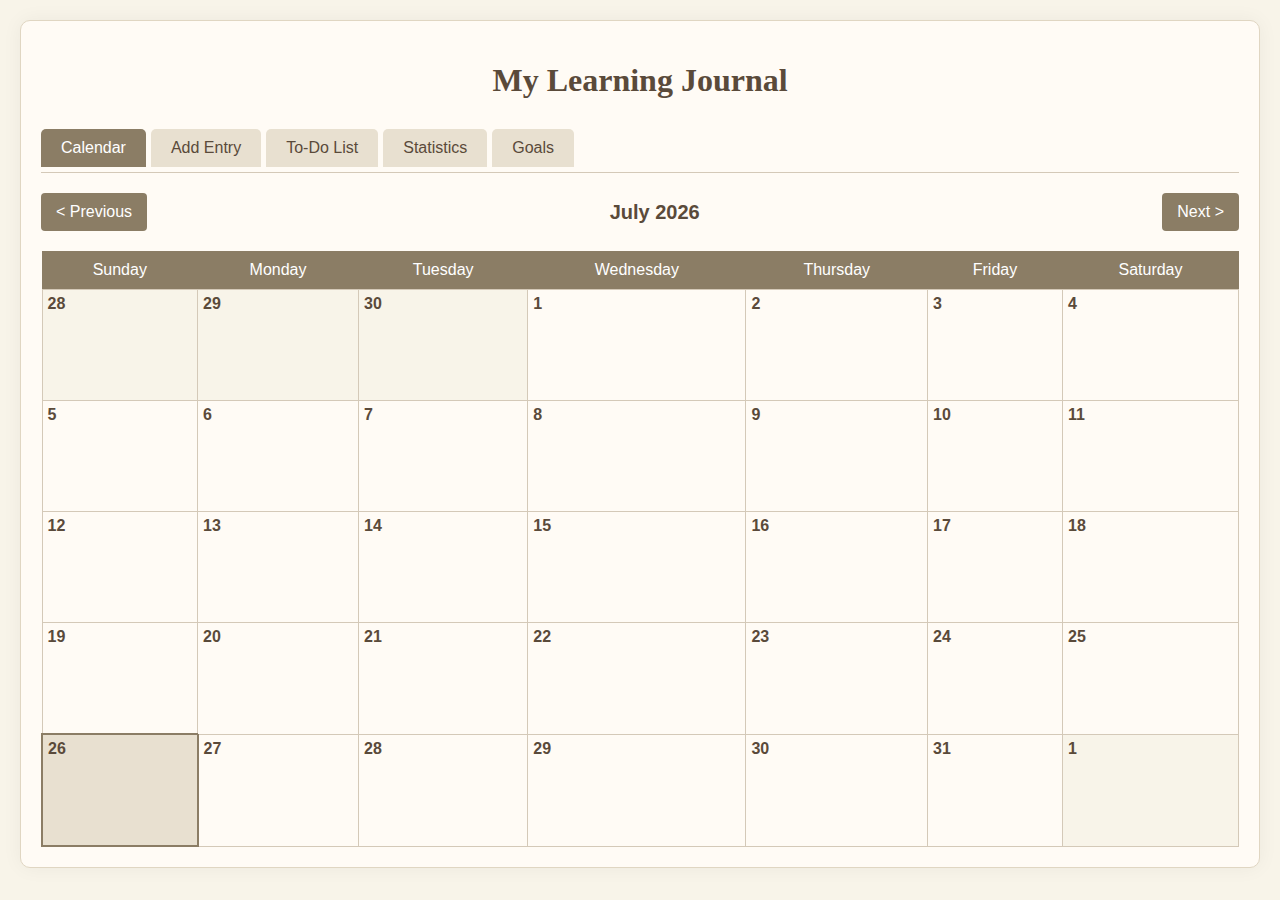
<file: index.html>
<!DOCTYPE html>
<html lang="en">
<head>
    <meta charset="UTF-8">
    <meta name="viewport" content="width=device-width, initial-scale=1.0">
    <title>My Learning Journal</title>
    <style>
        body {
            font-family: 'Segoe UI', Tahoma, Geneva, Verdana, sans-serif;
            margin: 0;
            padding: 20px;
            background-color: #f8f4e9;
            color: #3a3a3a;
        }
        
        .container {
            max-width: 1200px;
            margin: 0 auto;
            background-color: #fffbf5;
            border-radius: 10px;
            box-shadow: 0 0 20px rgba(0, 0, 0, 0.05);
            padding: 20px;
            border: 1px solid #e0d6c2;
        }
        
        h1, h2, h3 {
            color: #5a4a3a;
            font-family: 'Georgia', serif;
        }
        
        h1 {
            text-align: center;
            margin-bottom: 30px;
        }
        
        .tabs {
            display: flex;
            margin-bottom: 20px;
            border-bottom: 1px solid #d4c9b8;
            flex-wrap: wrap;
        }
        
        .tab {
            padding: 10px 20px;
            cursor: pointer;
            background-color: #e8e0d0;
            border: none;
            border-radius: 5px 5px 0 0;
            margin-right: 5px;
            color: #5a4a3a;
            transition: all 0.3s ease;
            margin-bottom: 5px;
        }
        
        .tab:hover {
            background-color: #d4c9b8;
        }
        
        .tab.active {
            background-color: #8b7d65;
            color: white;
        }
        
        .tab-content {
            display: none;
        }
        
        .tab-content.active {
            display: block;
        }
        
        /* Calendar Styles */
        .calendar {
            width: 100%;
            border-collapse: collapse;
        }
        
        .calendar th {
            background-color: #8b7d65;
            color: white;
            padding: 10px;
            text-align: center;
            font-weight: normal;
        }
        
        .calendar td {
            border: 1px solid #d4c9b8;
            height: 100px;
            vertical-align: top;
            padding: 5px;
            position: relative;
            background-color: #fffbf5;
        }
        
        .calendar .date {
            font-weight: bold;
            margin-bottom: 5px;
            color: #5a4a3a;
        }
        
        .calendar .other-month {
            background-color: #f8f4e9;
            color: #a8a094;
        }
        
        .calendar .today {
            background-color: #e8e0d0;
            border: 2px solid #8b7d65;
        }
        
        .calendar-entry {
            font-size: 12px;
            border-radius: 3px;
            padding: 2px 5px;
            margin-bottom: 2px;
            overflow: hidden;
            text-overflow: ellipsis;
            white-space: nowrap;
            cursor: pointer;
            position: relative;
        }
        
        .calendar-entry.TMUA {
            background-color: #a5c4b8;
            border-left: 3px solid #4a7a6a;
        }
        
        .calendar-entry.A-Level {
            background-color: #d4b8a5;
            border-left: 3px solid #8b5a3a;
        }
        
        .calendar-entry.R {
            background-color: #b8a5c4;
            border-left: 3px solid #6a4a7a;
        }
        
        .calendar-entry.Python {
            background-color: #a5b8c4;
            border-left: 3px solid #4a6a7a;
        }
        
        .calendar-entry.Other {
            background-color: #c4c4a5;
            border-left: 3px solid #7a7a4a;
        }
        
        .calendar-entry.Todo {
            background-color: #e8d4b8;
            border-left: 3px solid #8b7a4a;
        }
        
        .delete-entry {
            position: absolute;
            right: 2px;
            top: 2px;
            color: #5a4a3a;
            background: rgba(255,255,255,0.5);
            border-radius: 50%;
            width: 16px;
            height: 16px;
            text-align: center;
            line-height: 16px;
            font-size: 10px;
            display: none;
        }
        
        .calendar-entry:hover .delete-entry {
            display: block;
        }
        
        /* Modal Styles */
        .modal {
            display: none;
            position: fixed;
            z-index: 100;
            left: 0;
            top: 0;
            width: 100%;
            height: 100%;
            background-color: rgba(0,0,0,0.5);
        }
        
        .modal-content {
            background-color: #fffbf5;
            margin: 10% auto;
            padding: 20px;
            border-radius: 5px;
            width: 80%;
            max-width: 500px;
            box-shadow: 0 0 20px rgba(0,0,0,0.2);
            border: 1px solid #d4c9b8;
        }
        
        .modal-header {
            display: flex;
            justify-content: space-between;
            align-items: center;
            border-bottom: 1px solid #d4c9b8;
            padding-bottom: 10px;
            margin-bottom: 15px;
        }
        
        .modal-title {
            font-size: 20px;
            color: #5a4a3a;
            margin: 0;
        }
        
        .close-modal {
            color: #8b7d65;
            font-size: 24px;
            font-weight: bold;
            cursor: pointer;
        }
        
        .modal-body {
            margin-bottom: 15px;
        }
        
        .modal-footer {
            display: flex;
            justify-content: flex-end;
            border-top: 1px solid #d4c9b8;
            padding-top: 15px;
        }
        
        /* Form Styles */
        .form-container {
            background-color: #f8f4e9;
            padding: 20px;
            border-radius: 5px;
            margin-bottom: 20px;
            border: 1px solid #d4c9b8;
        }
        
        .form-group {
            margin-bottom: 15px;
        }
        
        label {
            display: block;
            margin-bottom: 5px;
            font-weight: bold;
            color: #5a4a3a;
        }
        
        input, select, textarea {
            width: 100%;
            padding: 8px;
            border: 1px solid #d4c9b8;
            border-radius: 4px;
            box-sizing: border-box;
            background-color: #fffbf5;
            color: #3a3a3a;
        }
        
        button {
            background-color: #8b7d65;
            color: white;
            border: none;
            padding: 10px 15px;
            border-radius: 4px;
            cursor: pointer;
            font-size: 16px;
            transition: background-color 0.3s;
        }
        
        button:hover {
            background-color: #6a5f4d;
        }
        
        button.secondary {
            background-color: #d4c9b8;
            color: #5a4a3a;
        }
        
        button.secondary:hover {
            background-color: #b8a99a;
        }
        
        /* Stats Styles */
        .stats-container {
            display: flex;
            flex-wrap: wrap;
            gap: 20px;
        }
        
        .stat-card {
            flex: 1;
            min-width: 200px;
            background-color: #f8f4e9;
            border-radius: 5px;
            box-shadow: 0 0 10px rgba(0, 0, 0, 0.05);
            padding: 15px;
            border: 1px solid #d4c9b8;
        }
        
        .stat-card h3 {
            margin-top: 0;
            color: #5a4a3a;
            border-bottom: 1px solid #d4c9b8;
            padding-bottom: 10px;
        }
        
        .stat-value {
            font-size: 24px;
            font-weight: bold;
            color: #8b7d65;
            margin: 10px 0;
        }
        
        .progress-bar {
            height: 20px;
            background-color: #e0e0e0;
            border-radius: 10px;
            margin: 10px 0;
            overflow: hidden;
        }
        
        .progress {
            height: 100%;
            background-color: #4a7a6a;
            border-radius: 10px;
        }
        
        .month-selector, .week-selector {
            display: flex;
            justify-content: space-between;
            align-items: center;
            margin-bottom: 20px;
        }
        
        .month-title, .week-title {
            font-size: 20px;
            font-weight: bold;
            color: #5a4a3a;
        }
        
        /* Todo List Styles */
        .todo-container {
            background-color: #f8f4e9;
            padding: 20px;
            border-radius: 5px;
            margin-bottom: 20px;
            border: 1px solid #d4c9b8;
        }
        
        .todo-list {
            list-style-type: none;
            padding: 0;
        }
        
        .todo-item {
            display: flex;
            align-items: center;
            padding: 10px;
            background-color: #fffbf5;
            border-radius: 4px;
            margin-bottom: 8px;
            border: 1px solid #d4c9b8;
        }
        
        .todo-item input[type="checkbox"] {
            margin-right: 10px;
        }
        
        .todo-item .task {
            flex-grow: 1;
        }
        
        .todo-item .due-date {
            font-size: 12px;
            color: #8b7d65;
            margin-right: 10px;
        }
        
        .todo-item.completed .task {
            text-decoration: line-through;
            color: #a8a094;
        }
        
        .todo-item .delete-todo {
            color: #8b5a3a;
            cursor: pointer;
            margin-left: 10px;
        }
        
        /* Goals Styles */
        .goals-container {
            background-color: #f8f4e9;
            padding: 20px;
            border-radius: 5px;
            margin-bottom: 20px;
            border: 1px solid #d4c9b8;
        }
        
        .goal-item {
            display: flex;
            align-items: center;
            margin-bottom: 10px;
            padding: 10px;
            background-color: #fffbf5;
            border-radius: 4px;
            border: 1px solid #d4c9b8;
        }
        
        .goal-item label {
            flex-grow: 1;
            margin-bottom: 0;
        }
        
        .goal-item input {
            width: 80px;
            margin-left: 10px;
        }
        
        /* Export Button */
        .export-btn {
            margin-top: 20px;
            background-color: #4a7a6a;
        }
        
        .export-btn:hover {
            background-color: #3a6a5a;
        }
        
        /* Responsive */
        @media (max-width: 768px) {
            .calendar td {
                height: 70px;
                font-size: 12px;
            }
            
            .calendar-entry {
                font-size: 10px;
            }
            
            .stat-card {
                min-width: 100%;
            }
            
            .todo-item, .goal-item {
                flex-wrap: wrap;
            }
            
            .todo-item .due-date, .goal-item input {
                width: 100%;
                margin-top: 5px;
                margin-left: 25px;
            }
            
            .modal-content {
                width: 90%;
                margin: 20% auto;
            }
        }
    </style>
</head>
<body>
    <div class="container">
        <h1>My Learning Journal</h1>
        
        <div class="tabs">
            <button class="tab active" onclick="openTab('calendar')">Calendar</button>
            <button class="tab" onclick="openTab('add-entry')">Add Entry</button>
            <button class="tab" onclick="openTab('todo')">To-Do List</button>
            <button class="tab" onclick="openTab('stats')">Statistics</button>
            <button class="tab" onclick="openTab('goals')">Goals</button>
        </div>
        
        <!-- Calendar Tab -->
        <div id="calendar" class="tab-content active">
            <div class="month-selector">
                <button id="prev-month">&lt; Previous</button>
                <div class="month-title" id="current-month">Month Year</div>
                <button id="next-month">Next &gt;</button>
            </div>
            <table class="calendar" id="calendar-table">
                <thead>
                    <tr>
                        <th>Sunday</th>
                        <th>Monday</th>
                        <th>Tuesday</th>
                        <th>Wednesday</th>
                        <th>Thursday</th>
                        <th>Friday</th>
                        <th>Saturday</th>
                    </tr>
                </thead>
                <tbody id="calendar-body">
                    <!-- Calendar will be generated by JavaScript -->
                </tbody>
            </table>
        </div>
        
        <!-- Add Entry Tab -->
        <div id="add-entry" class="tab-content">
            <div class="form-container">
                <h2>Add Study Entry</h2>
                <form id="entry-form">
                    <div class="form-group">
                        <label for="entry-date">Date</label>
                        <input type="date" id="entry-date" required>
                    </div>
                    <div class="form-group">
                        <label for="entry-subject">Subject</label>
                        <select id="entry-subject" required>
                            <option value="">Select a subject</option>
                            <option value="TMUA">TMUA</option>
                            <option value="A-Level">A Level</option>
                            <option value="R">R</option>
                            <option value="Python">Python</option>
                            <option value="Other">Other</option>
                        </select>
                    </div>
                    <div class="form-group" id="other-subject-container" style="display: none;">
                        <label for="other-subject">Other Subject</label>
                        <input type="text" id="other-subject">
                    </div>
                    <div class="form-group">
                        <label for="entry-topic">Topic (optional)</label>
                        <input type="text" id="entry-topic">
                    </div>
                    <div class="form-group">
                        <label for="entry-duration">Duration (hours)</label>
                        <input type="number" id="entry-duration" min="0.1" step="0.1" required>
                    </div>
                    <button type="submit">Add Entry</button>
                </form>
            </div>
        </div>
        
        <!-- Todo List Tab -->
        <div id="todo" class="tab-content">
            <div class="todo-container">
                <h2>To-Do List</h2>
                <form id="todo-form">
                    <div class="form-group">
                        <label for="todo-task">Task</label>
                        <input type="text" id="todo-task" required>
                    </div>
                    <div class="form-group">
                        <label for="todo-due-date">Due Date</label>
                        <input type="date" id="todo-due-date" required>
                    </div>
                    <button type="submit">Add Task</button>
                </form>
                
                <ul class="todo-list" id="todo-list">
                    <!-- Todo items will be added here -->
                </ul>
            </div>
        </div>
        
        <!-- Statistics Tab -->
        <div id="stats" class="tab-content">
            <div class="tabs">
                <button class="tab active" onclick="openStatsTab('monthly')">Monthly</button>
                <button class="tab" onclick="openStatsTab('weekly')">Weekly</button>
            </div>
            
            <!-- Monthly Stats -->
            <div id="monthly-stats" class="stats-tab-content active">
                <h2>Monthly Study Statistics</h2>
                <div class="month-selector">
                    <button id="prev-month-stats">&lt; Previous</button>
                    <div class="month-title" id="current-month-stats">Month Year</div>
                    <button id="next-month-stats">Next &gt;</button>
                </div>
                <div class="stats-container">
                    <div class="stat-card">
                        <h3>Total Study Time</h3>
                        <div class="stat-value" id="total-hours">0 hours</div>
                        <div>this month</div>
                    </div>
                    <div class="stat-card">
                        <h3>Most Studied Subject</h3>
                        <div class="stat-value" id="top-subject">-</div>
                        <div id="top-subject-hours">0 hours</div>
                    </div>
                    <div class="stat-card">
                        <h3>Study Days</h3>
                        <div class="stat-value" id="study-days">0</div>
                        <div>days this month</div>
                    </div>
                </div>
                
                <div style="margin-top: 30px;">
                    <h3>Subject Breakdown</h3>
                    <div id="subject-chart" style="height: 300px; background-color: #f8f4e9; padding: 20px; border-radius: 5px; border: 1px solid #d4c9b8;">
                        <!-- Chart will be rendered here -->
                        <p>No data available for this month.</p>
                    </div>
                </div>
            </div>
            
            <!-- Weekly Stats -->
            <div id="weekly-stats" class="stats-tab-content">
                <h2>Weekly Study Statistics</h2>
                <div class="week-selector">
                    <button id="prev-week-stats">&lt; Previous</button>
                    <div class="week-title" id="current-week-stats">Week of Month Day</div>
                    <button id="next-week-stats">Next &gt;</button>
                </div>
                <div class="stats-container">
                    <div class="stat-card">
                        <h3>Total Study Time</h3>
                        <div class="stat-value" id="weekly-total-hours">0 hours</div>
                        <div>this week</div>
                    </div>
                    <div class="stat-card">
                        <h3>Goal Progress</h3>
                        <div id="goal-progress-container">
                            <!-- Goal progress will be added here -->
                        </div>
                    </div>
                </div>
                
                <div style="margin-top: 30px;">
                    <h3>Weekly Subject Breakdown</h3>
                    <div id="weekly-subject-chart" style="height: 300px; background-color: #f8f4e9; padding: 20px; border-radius: 5px; border: 1px solid #d4c9b8;">
                        <!-- Chart will be rendered here -->
                        <p>No data available for this week.</p>
                    </div>
                </div>
            </div>
            
            <button class="export-btn" onclick="exportToExcel()">Export Study Data to Excel</button>
        </div>
        
        <!-- Goals Tab -->
        <div id="goals" class="tab-content">
            <div class="goals-container">
                <h2>Weekly Study Goals</h2>
                <p>Set your weekly study goals for each subject:</p>
                
                <div id="goals-list">
                    <div class="goal-item">
                        <label for="goal-TMUA">TMUA:</label>
                        <input type="number" id="goal-TMUA" min="0" step="0.1" placeholder="Hours">
                    </div>
                    <div class="goal-item">
                        <label for="goal-A-Level">A Level:</label>
                        <input type="number" id="goal-A-Level" min="0" step="0.1" placeholder="Hours">
                    </div>
                    <div class="goal-item">
                        <label for="goal-R">R:</label>
                        <input type="number" id="goal-R" min="0" step="0.1" placeholder="Hours">
                    </div>
                    <div class="goal-item">
                        <label for="goal-Python">Python:</label>
                        <input type="number" id="goal-Python" min="0" step="0.1" placeholder="Hours">
                    </div>
                    <div class="goal-item">
                        <label for="goal-Other">Other:</label>
                        <input type="number" id="goal-Other" min="0" step="0.1" placeholder="Hours">
                    </div>
                </div>
                
                <button onclick="saveGoals()" style="margin-top: 15px;">Save Goals</button>
            </div>
            
            <div class="goals-container" style="margin-top: 20px;">
                <h3>Current Goals</h3>
                <div id="current-goals-display">
                    <!-- Current goals will be displayed here -->
                </div>
            </div>
        </div>
    </div>

    <!-- Modal for viewing entry details -->
    <div id="entry-modal" class="modal">
        <div class="modal-content">
            <div class="modal-header">
                <h3 class="modal-title" id="modal-title">Entry Details</h3>
                <span class="close-modal" onclick="closeModal()">&times;</span>
            </div>
            <div class="modal-body" id="modal-body">
                <!-- Content will be added dynamically -->
            </div>
            <div class="modal-footer">
                <button onclick="closeModal()">Close</button>
            </div>
        </div>
    </div>

    <script>
        // Current date and view
        let currentDate = new Date();
        let currentMonth = currentDate.getMonth();
        let currentYear = currentDate.getFullYear();
        let currentWeek = getWeekNumber(currentDate);
        
        // Data storage
        let studyEntries = JSON.parse(localStorage.getItem('studyEntries')) || [];
        let todoItems = JSON.parse(localStorage.getItem('todoItems')) || [];
        let studyGoals = JSON.parse(localStorage.getItem('studyGoals')) || {
            'TMUA': 0,
            'A-Level': 0,
            'R': 0,
            'Python': 0,
            'Other': 0
        };
        
        // DOM Elements
        const calendarBody = document.getElementById('calendar-body');
        const currentMonthElement = document.getElementById('current-month');
        const currentMonthStatsElement = document.getElementById('current-month-stats');
        const currentWeekStatsElement = document.getElementById('current-week-stats');
        const entryForm = document.getElementById('entry-form');
        const todoForm = document.getElementById('todo-form');
        const todoList = document.getElementById('todo-list');
        const totalHoursElement = document.getElementById('total-hours');
        const topSubjectElement = document.getElementById('top-subject');
        const topSubjectHoursElement = document.getElementById('top-subject-hours');
        const studyDaysElement = document.getElementById('study-days');
        const subjectChartElement = document.getElementById('subject-chart');
        const weeklySubjectChartElement = document.getElementById('weekly-subject-chart');
        const weeklyTotalHoursElement = document.getElementById('weekly-total-hours');
        const goalProgressContainer = document.getElementById('goal-progress-container');
        const currentGoalsDisplay = document.getElementById('current-goals-display');
        const subjectSelect = document.getElementById('entry-subject');
        const otherSubjectContainer = document.getElementById('other-subject-container');
        const modal = document.getElementById('entry-modal');
        const modalTitle = document.getElementById('modal-title');
        const modalBody = document.getElementById('modal-body');
        
        // Initialize the app
        document.addEventListener('DOMContentLoaded', function() {
            generateCalendar(currentMonth, currentYear);
            updateMonthDisplay();
            updateWeekDisplay();
            renderTodoList();
            loadGoals();
            displayCurrentGoals();
            
            // Load today's date in the forms
            document.getElementById('entry-date').valueAsDate = new Date();
            document.getElementById('todo-due-date').valueAsDate = new Date();
            
            // Event listeners for subject selection
            subjectSelect.addEventListener('change', function() {
                if (this.value === 'Other') {
                    otherSubjectContainer.style.display = 'block';
                } else {
                    otherSubjectContainer.style.display = 'none';
                }
            });
            
            // Month navigation for calendar
            document.getElementById('prev-month').addEventListener('click', function() {
                currentMonth--;
                if (currentMonth < 0) {
                    currentMonth = 11;
                    currentYear--;
                }
                generateCalendar(currentMonth, currentYear);
                updateMonthDisplay();
            });
            
            document.getElementById('next-month').addEventListener('click', function() {
                currentMonth++;
                if (currentMonth > 11) {
                    currentMonth = 0;
                    currentYear++;
                }
                generateCalendar(currentMonth, currentYear);
                updateMonthDisplay();
            });
            
            // Month navigation for stats
            document.getElementById('prev-month-stats').addEventListener('click', function() {
                currentMonth--;
                if (currentMonth < 0) {
                    currentMonth = 11;
                    currentYear--;
                }
                updateStats();
                updateMonthDisplay();
            });
            
            document.getElementById('next-month-stats').addEventListener('click', function() {
                currentMonth++;
                if (currentMonth > 11) {
                    currentMonth = 0;
                    currentYear++;
                }
                updateStats();
                updateMonthDisplay();
            });
            
            // Week navigation for stats
            document.getElementById('prev-week-stats').addEventListener('click', function() {
                currentWeek--;
                if (currentWeek < 1) {
                    currentWeek = 52;
                    currentYear--;
                }
                updateWeekStats();
                updateWeekDisplay();
            });
            
            document.getElementById('next-week-stats').addEventListener('click', function() {
                currentWeek++;
                if (currentWeek > 52) {
                    currentWeek = 1;
                    currentYear++;
                }
                updateWeekStats();
                updateWeekDisplay();
            });
            
            // Form submission for study entries
            entryForm.addEventListener('submit', function(e) {
                e.preventDefault();
                
                const date = document.getElementById('entry-date').value;
                let subject = document.getElementById('entry-subject').value;
                const topic = document.getElementById('entry-topic').value;
                const duration = parseFloat(document.getElementById('entry-duration').value);
                
                // Handle "Other" subject
                if (subject === 'Other') {
                    const otherSubject = document.getElementById('other-subject').value.trim();
                    if (otherSubject) {
                        subject = otherSubject;
                    } else {
                        alert('Please specify the other subject');
                        return;
                    }
                }
                
                const newEntry = {
                    id: Date.now(), // Unique ID for each entry
                    date: date,
                    subject: subject,
                    topic: topic,
                    duration: duration
                };
                
                studyEntries.push(newEntry);
                saveEntries();
                
                // Reset form
                entryForm.reset();
                document.getElementById('entry-date').valueAsDate = new Date();
                otherSubjectContainer.style.display = 'none';
                
                // Update calendar and stats
                generateCalendar(currentMonth, currentYear);
                updateStats();
                updateWeekStats();
                
                alert('Entry added successfully!');
            });
            
            // Form submission for todo items
            todoForm.addEventListener('submit', function(e) {
                e.preventDefault();
                
                const task = document.getElementById('todo-task').value.trim();
                const dueDate = document.getElementById('todo-due-date').value;
                
                if (!task) {
                    alert('Please enter a task');
                    return;
                }
                
                if (!dueDate) {
                    alert('Please select a due date');
                    return;
                }
                
                const newTodo = {
                    id: Date.now(),
                    task: task,
                    dueDate: dueDate,
                    completed: false,
                    createdAt: new Date().toISOString()
                };
                
                todoItems.push(newTodo);
                saveTodos();
                renderTodoList();
                generateCalendar(currentMonth, currentYear);
                
                // Reset form
                todoForm.reset();
                document.getElementById('todo-due-date').valueAsDate = new Date();
            });
            
            // Initialize stats
            updateStats();
            updateWeekStats();
        });
        
        // Save entries to localStorage
        function saveEntries() {
            localStorage.setItem('studyEntries', JSON.stringify(studyEntries));
        }
        
        // Save todos to localStorage
        function saveTodos() {
            localStorage.setItem('todoItems', JSON.stringify(todoItems));
        }
        
        // Save goals to localStorage
        function saveGoals() {
            studyGoals = {
                'TMUA': parseFloat(document.getElementById('goal-TMUA').value) || 0,
                'A-Level': parseFloat(document.getElementById('goal-A-Level').value) || 0,
                'R': parseFloat(document.getElementById('goal-R').value) || 0,
                'Python': parseFloat(document.getElementById('goal-Python').value) || 0,
                'Other': parseFloat(document.getElementById('goal-Other').value) || 0
            };
            localStorage.setItem('studyGoals', JSON.stringify(studyGoals));
            displayCurrentGoals();
            updateWeekStats();
            alert('Goals saved successfully!');
        }
        
        // Load goals from localStorage
        function loadGoals() {
            document.getElementById('goal-TMUA').value = studyGoals['TMUA'] || '';
            document.getElementById('goal-A-Level').value = studyGoals['A-Level'] || '';
            document.getElementById('goal-R').value = studyGoals['R'] || '';
            document.getElementById('goal-Python').value = studyGoals['Python'] || '';
            document.getElementById('goal-Other').value = studyGoals['Other'] || '';
        }
        
        // Display current goals
        function displayCurrentGoals() {
            let html = '<ul>';
            for (const subject in studyGoals) {
                if (studyGoals[subject] > 0) {
                    html += `<li><strong>${subject}:</strong> ${studyGoals[subject]} hours per week</li>`;
                }
            }
            html += '</ul>';
            
            if (html === '<ul></ul>') {
                html = '<p>No goals set yet.</p>';
            }
            
            currentGoalsDisplay.innerHTML = html;
        }
        
        // Delete an entry
        function deleteEntry(entryId) {
            if (confirm('Are you sure you want to delete this entry?')) {
                studyEntries = studyEntries.filter(entry => entry.id !== entryId);
                saveEntries();
                generateCalendar(currentMonth, currentYear);
                updateStats();
                updateWeekStats();
            }
        }
        
        // Toggle todo completion status
        function toggleTodoCompletion(todoId) {
            const todo = todoItems.find(item => item.id === todoId);
            if (todo) {
                todo.completed = !todo.completed;
                saveTodos();
                renderTodoList();
                generateCalendar(currentMonth, currentYear);
            }
        }
        
        // Delete a todo item
        function deleteTodo(todoId) {
            if (confirm('Are you sure you want to delete this task?')) {
                todoItems = todoItems.filter(item => item.id !== todoId);
                saveTodos();
                renderTodoList();
                generateCalendar(currentMonth, currentYear);
            }
        }
        
        // Show modal with entry details
        function showEntryDetails(entryId, isTodo = false) {
            if (isTodo) {
                const todo = todoItems.find(item => item.id === entryId);
                if (todo) {
                    modalTitle.textContent = 'To-Do Details';
                    modalBody.innerHTML = `
                        <p><strong>Task:</strong> ${todo.task}</p>
                        <p><strong>Due Date:</strong> ${formatDisplayDate(todo.dueDate)}</p>
                        <p><strong>Status:</strong> ${todo.completed ? 'Completed' : 'Pending'}</p>
                        <p><strong>Created:</strong> ${formatDisplayDate(todo.createdAt)}</p>
                    `;
                }
            } else {
                const entry = studyEntries.find(item => item.id === entryId);
                if (entry) {
                    modalTitle.textContent = 'Study Entry Details';
                    modalBody.innerHTML = `
                        <p><strong>Date:</strong> ${formatDisplayDate(entry.date)}</p>
                        <p><strong>Subject:</strong> ${entry.subject}</p>
                        <p><strong>Topic:</strong> ${entry.topic || 'No topic specified'}</p>
                        <p><strong>Duration:</strong> ${entry.duration} hours</p>
                    `;
                }
            }
            modal.style.display = 'block';
        }
        
        // Close modal
        function closeModal() {
            modal.style.display = 'none';
        }
        
        // Close modal when clicking outside of it
        window.onclick = function(event) {
            if (event.target == modal) {
                closeModal();
            }
        }
        
        // Render the todo list
        function renderTodoList() {
            todoList.innerHTML = '';
            
            if (todoItems.length === 0) {
                todoList.innerHTML = '<p>No tasks yet. Add one above!</p>';
                return;
            }
            
            // Sort by completion status and due date
            todoItems.sort((a, b) => {
                if (a.completed !== b.completed) {
                    return a.completed ? 1 : -1;
                }
                return new Date(a.dueDate) - new Date(b.dueDate);
            });
            
            todoItems.forEach(todo => {
                const li = document.createElement('li');
                li.className = `todo-item ${todo.completed ? 'completed' : ''}`;
                
                const checkbox = document.createElement('input');
                checkbox.type = 'checkbox';
                checkbox.checked = todo.completed;
                checkbox.addEventListener('change', () => toggleTodoCompletion(todo.id));
                
                const taskSpan = document.createElement('span');
                taskSpan.className = 'task';
                taskSpan.textContent = todo.task;
                
                const dueDateSpan = document.createElement('span');
                dueDateSpan.className = 'due-date';
                dueDateSpan.textContent = `Due: ${formatDisplayDate(todo.dueDate)}`;
                
                const deleteBtn = document.createElement('span');
                deleteBtn.className = 'delete-todo';
                deleteBtn.innerHTML = '&times;';
                deleteBtn.addEventListener('click', (e) => {
                    e.stopPropagation();
                    deleteTodo(todo.id);
                });
                
                li.appendChild(checkbox);
                li.appendChild(taskSpan);
                li.appendChild(dueDateSpan);
                li.appendChild(deleteBtn);
                
                // Click on the entire item to view details
                li.addEventListener('click', (e) => {
                    if (e.target !== checkbox && e.target !== deleteBtn) {
                        showEntryDetails(todo.id, true);
                    }
                });
                
                todoList.appendChild(li);
            });
        }
        
        // Format date for display
        function formatDisplayDate(dateString) {
            if (!dateString) return '';
            const date = new Date(dateString);
            return date.toLocaleDateString('en-US', { month: 'short', day: 'numeric', year: 'numeric' });
        }
        
        // Get week number of the year
        function getWeekNumber(date) {
            const firstDayOfYear = new Date(date.getFullYear(), 0, 1);
            const pastDaysOfYear = (date - firstDayOfYear) / 86400000;
            return Math.ceil((pastDaysOfYear + firstDayOfYear.getDay() + 1) / 7);
        }
        
        // Get dates for a specific week number
        function getDatesOfWeek(weekNo, year) {
            const firstDayOfYear = new Date(year, 0, 1);
            const daysToAdd = (weekNo - 1) * 7;
            const firstDayOfWeek = new Date(firstDayOfYear);
            firstDayOfWeek.setDate(firstDayOfYear.getDate() + daysToAdd - firstDayOfYear.getDay());
            
            const dates = [];
            for (let i = 0; i < 7; i++) {
                const date = new Date(firstDayOfWeek);
                date.setDate(firstDayOfWeek.getDate() + i);
                dates.push(date);
            }
            return dates;
        }
        
        // Generate calendar
        function generateCalendar(month, year) {
            calendarBody.innerHTML = '';
            
            const firstDay = new Date(year, month, 1);
            const lastDay = new Date(year, month + 1, 0);
            const daysInMonth = lastDay.getDate();
            
            let date = 1;
            let dayOfWeek = firstDay.getDay();
            
            // Create calendar rows
            for (let i = 0; i < 6; i++) {
                if (date > daysInMonth) break;
                
                const row = document.createElement('tr');
                
                // Create cells for each day of the week
                for (let j = 0; j < 7; j++) {
                    const cell = document.createElement('td');
                    
                    if (i === 0 && j < dayOfWeek) {
                        // Days from previous month
                        const prevMonthLastDay = new Date(year, month, 0).getDate();
                        const prevDate = prevMonthLastDay - (dayOfWeek - j - 1);
                        
                        cell.innerHTML = `<div class="date">${prevDate}</div>`;
                        cell.classList.add('other-month');
                    } else if (date > daysInMonth) {
                        // Days from next month
                        const nextDate = date - daysInMonth;
                        
                        cell.innerHTML = `<div class="date">${nextDate}</div>`;
                        cell.classList.add('other-month');
                        date++;
                    } else {
                        // Current month days
                        cell.innerHTML = `<div class="date">${date}</div>`;
                        
                        // Highlight today
                        const today = new Date();
                        if (date === today.getDate() && month === today.getMonth() && year === today.getFullYear()) {
                            cell.classList.add('today');
                        }
                        
                        // Add study entries for this date
                        const currentDateStr = `${year}-${String(month + 1).padStart(2, '0')}-${String(date).padStart(2, '0')}`;
                        const dateEntries = studyEntries.filter(entry => entry.date === currentDateStr);
                        
                        dateEntries.forEach(entry => {
                            const entryDiv = document.createElement('div');
                            entryDiv.className = `calendar-entry ${getSubjectColorClass(entry.subject)}`;
                            entryDiv.innerHTML = `
                                ${entry.subject} (${entry.duration}h)
                                <span class="delete-entry" onclick="event.stopPropagation(); deleteEntry(${entry.id})">&times;</span>
                            `;
                            entryDiv.addEventListener('click', (e) => {
                                if (e.target !== entryDiv.querySelector('.delete-entry')) {
                                    showEntryDetails(entry.id, false);
                                }
                            });
                            cell.appendChild(entryDiv);
                        });
                        
                        // Add todo items for this date
                        const dateTodos = todoItems.filter(todo => todo.dueDate === currentDateStr);
                        dateTodos.forEach(todo => {
                            const todoDiv = document.createElement('div');
                            todoDiv.className = 'calendar-entry Todo';
                            todoDiv.innerHTML = `
                                ${todo.completed ? '✓ ' : ''}${todo.task}
                                <span class="delete-entry" onclick="event.stopPropagation(); deleteTodo(${todo.id})">&times;</span>
                            `;
                            todoDiv.addEventListener('click', (e) => {
                                if (e.target !== todoDiv.querySelector('.delete-entry')) {
                                    showEntryDetails(todo.id, true);
                                }
                            });
                            cell.appendChild(todoDiv);
                        });
                        
                        date++;
                    }
                    
                    row.appendChild(cell);
                }
                
                calendarBody.appendChild(row);
            }
        }
        
        // Update month display
        function updateMonthDisplay() {
            const monthNames = ["January", "February", "March", "April", "May", "June",
                                "July", "August", "September", "October", "November", "December"];
            currentMonthElement.textContent = `${monthNames[currentMonth]} ${currentYear}`;
            currentMonthStatsElement.textContent = `${monthNames[currentMonth]} ${currentYear}`;
        }
        
        // Update week display
        function updateWeekDisplay() {
            const dates = getDatesOfWeek(currentWeek, currentYear);
            const startDate = dates[0];
            const endDate = dates[6];
            
            const monthNames = ["January", "February", "March", "April", "May", "June",
                              "July", "August", "September", "October", "November", "December"];
            
            const startMonth = monthNames[startDate.getMonth()];
            const endMonth = monthNames[endDate.getMonth()];
            
            let displayText;
            if (startMonth === endMonth) {
                displayText = `Week of ${startMonth} ${startDate.getDate()} - ${endDate.getDate()}, ${currentYear}`;
            } else {
                displayText = `Week of ${startMonth} ${startDate.getDate()} - ${endMonth} ${endDate.getDate()}, ${currentYear}`;
            }
            
            currentWeekStatsElement.textContent = displayText;
        }
        
        // Update statistics
        function updateStats() {
            const monthStart = new Date(currentYear, currentMonth, 1);
            const monthEnd = new Date(currentYear, currentMonth + 1, 0);
            
            // Format dates for comparison
            const monthStartStr = formatDate(monthStart);
            const monthEndStr = formatDate(monthEnd);
            
            // Filter entries for current month
            const monthEntries = studyEntries.filter(entry => {
                return entry.date >= monthStartStr && entry.date <= monthEndStr;
            });
            
            // Calculate total hours
            const totalHours = monthEntries.reduce((sum, entry) => sum + entry.duration, 0);
            totalHoursElement.textContent = `${totalHours.toFixed(1)} hours`;
            
            // Calculate by subject
            const subjects = {};
            monthEntries.forEach(entry => {
                if (!subjects[entry.subject]) {
                    subjects[entry.subject] = 0;
                }
                subjects[entry.subject] += entry.duration;
            });
            
            // Find top subject
            let topSubject = '-';
            let topSubjectHours = 0;
            
            for (const subject in subjects) {
                if (subjects[subject] > topSubjectHours) {
                    topSubject = subject;
                    topSubjectHours = subjects[subject];
                }
            }
            
            topSubjectElement.textContent = topSubject;
            topSubjectHoursElement.textContent = `${topSubjectHours.toFixed(1)} hours`;
            
            // Count study days
            const uniqueDays = new Set(monthEntries.map(entry => entry.date));
            studyDaysElement.textContent = uniqueDays.size;
            
            // Update chart
            updateTextChart(subjects, subjectChartElement);
        }
        
        // Update weekly statistics
        function updateWeekStats() {
            const dates = getDatesOfWeek(currentWeek, currentYear);
            const weekStart = dates[0];
            const weekEnd = dates[6];
            
            // Format dates for comparison
            const weekStartStr = formatDate(weekStart);
            const weekEndStr = formatDate(weekEnd);
            
            // Filter entries for current week
            const weekEntries = studyEntries.filter(entry => {
                return entry.date >= weekStartStr && entry.date <= weekEndStr;
            });
            
            // Calculate total hours
            const totalHours = weekEntries.reduce((sum, entry) => sum + entry.duration, 0);
            weeklyTotalHoursElement.textContent = `${totalHours.toFixed(1)} hours`;
            
            // Calculate by subject
            const subjects = {};
            weekEntries.forEach(entry => {
                const baseSubject = getBaseSubject(entry.subject);
                if (!subjects[baseSubject]) {
                    subjects[baseSubject] = 0;
                }
                subjects[baseSubject] += entry.duration;
            });
            
            // Update goal progress
            updateGoalProgress(subjects);
            
            // Update chart
            updateTextChart(subjects, weeklySubjectChartElement);
        }
        
        // Update goal progress display
        function updateGoalProgress(subjects) {
            goalProgressContainer.innerHTML = '';
            
            for (const subject in studyGoals) {
                if (studyGoals[subject] > 0) {
                    const hoursStudied = subjects[subject] || 0;
                    const goalHours = studyGoals[subject];
                    const percentage = Math.min(100, (hoursStudied / goalHours) * 100);
                    
                    const progressDiv = document.createElement('div');
                    progressDiv.style.marginBottom = '15px';
                    progressDiv.innerHTML = `
                        <p><strong>${subject}:</strong> ${hoursStudied.toFixed(1)} / ${goalHours} hours</p>
                        <div class="progress-bar">
                            <div class="progress" style="width: ${percentage}%"></div>
                        </div>
                    `;
                    
                    goalProgressContainer.appendChild(progressDiv);
                }
            }
            
            if (goalProgressContainer.innerHTML === '') {
                goalProgressContainer.innerHTML = '<p>No goals set for this week.</p>';
            }
        }
        
        // Get base subject (for goal tracking)
        function getBaseSubject(subject) {
            const baseSubjects = ['TMUA', 'A-Level', 'R', 'Python', 'Other'];
            return baseSubjects.includes(subject) ? subject : 'Other';
        }
        
        // Format date as YYYY-MM-DD
        function formatDate(date) {
            const year = date.getFullYear();
            const month = String(date.getMonth() + 1).padStart(2, '0');
            const day = String(date.getDate()).padStart(2, '0');
            return `${year}-${month}-${day}`;
        }
        
        // Simple text-based chart
        function updateTextChart(subjects, element) {
            if (Object.keys(subjects).length === 0) {
                element.innerHTML = '<p>No data available.</p>';
                return;
            }
            
            let html = '<div style="display: flex; flex-direction: column; gap: 10px;">';
            
            // Sort subjects by hours (descending)
            const sortedSubjects = Object.keys(subjects).sort((a, b) => subjects[b] - subjects[a]);
            
            for (const subject of sortedSubjects) {
                const hours = subjects[subject];
                const totalHours = Object.values(subjects).reduce((a, b) => a + b, 0);
                const percentage = totalHours > 0 ? (hours / totalHours) * 100 : 0;
                
                html += `
                    <div>
                        <div style="display: flex; justify-content: space-between; margin-bottom: 5px;">
                            <span><strong>${subject}</strong></span>
                            <span>${hours.toFixed(1)} hours (${percentage.toFixed(1)}%)</span>
                        </div>
                        <div style="height: 20px; background-color: #e0e0e0; border-radius: 10px;">
                            <div style="height: 100%; width: ${percentage}%; background-color: ${getSubjectColor(subject)}; border-radius: 10px;"></div>
                        </div>
                    </div>
                `;
            }
            
            html += '</div>';
            element.innerHTML = html;
        }
        
        // Get color for a subject
        function getSubjectColor(subject) {
            const baseSubject = subject.split(' ')[0]; // In case of "Other" subjects
            switch(baseSubject) {
                case 'TMUA': return '#a5c4b8';
                case 'A-Level': return '#d4b8a5';
                case 'R': return '#b8a5c4';
                case 'Python': return '#a5b8c4';
                default: return '#c4c4a5';
            }
        }
        
        function getSubjectColorClass(subject) {
            const baseSubject = subject.split(' ')[0];
            switch(baseSubject) {
                case 'TMUA': return 'TMUA';
                case 'A-Level': return 'A-Level';
                case 'R': return 'R';
                case 'Python': return 'Python';
                default: return 'Other';
            }
        }
        
        // Export data to Excel (only study entries)
        function exportToExcel() {
            // Prepare study data
            const studyData = studyEntries.map(entry => ({
                Date: entry.date,
                Subject: entry.subject,
                Topic: entry.topic || '',
                'Duration (hours)': entry.duration
            }));
            
            // Create CSV content
            let csvContent = "data:text/csv;charset=utf-8,";
            
            // Add headers
            csvContent += Object.keys(studyData[0] || {}).join(",") + "\r\n";
            
            // Add data rows
            studyData.forEach(row => {
                csvContent += Object.values(row).map(field => `"${field}"`).join(",") + "\r\n";
            });
            
            // Create download link
            const encodedUri = encodeURI(csvContent);
            const link = document.createElement("a");
            link.setAttribute("href", encodedUri);
            link.setAttribute("download", `learning_journal_study_data_${formatDate(new Date())}.csv`);
            document.body.appendChild(link);
            
            // Trigger download
            link.click();
            document.body.removeChild(link);
        }
        
        // Tab switching
        function openTab(tabId) {
            // Hide all tab contents
            const tabContents = document.getElementsByClassName('tab-content');
            for (let i = 0; i < tabContents.length; i++) {
                tabContents[i].classList.remove('active');
            }
            
            // Remove active class from all tabs
            const tabs = document.getElementsByClassName('tab');
            for (let i = 0; i < tabs.length; i++) {
                tabs[i].classList.remove('active');
            }
            
            // Show the selected tab content and mark tab as active
            document.getElementById(tabId).classList.add('active');
            event.currentTarget.classList.add('active');
            
            // If switching to stats tab, update stats
            if (tabId === 'stats') {
                updateStats();
                updateWeekStats();
            }
        }
        
        // Stats tab switching
        function openStatsTab(tabId) {
            // Hide all stats tab contents
            const statsTabContents = document.getElementsByClassName('stats-tab-content');
            for (let i = 0; i < statsTabContents.length; i++) {
                statsTabContents[i].classList.remove('active');
            }
            
            // Remove active class from all stats tabs
            const statsTabs = document.querySelectorAll('#stats .tab');
            for (let i = 0; i < statsTabs.length; i++) {
                statsTabs[i].classList.remove('active');
            }
            
            // Show the selected stats tab content and mark tab as active
            document.getElementById(`${tabId}-stats`).classList.add('active');
            event.currentTarget.classList.add('active');
            
            // Update the appropriate stats
            if (tabId === 'monthly') {
                updateStats();
            } else {
                updateWeekStats();
            }
        }
    </script>
</body>
</html>
</file>
